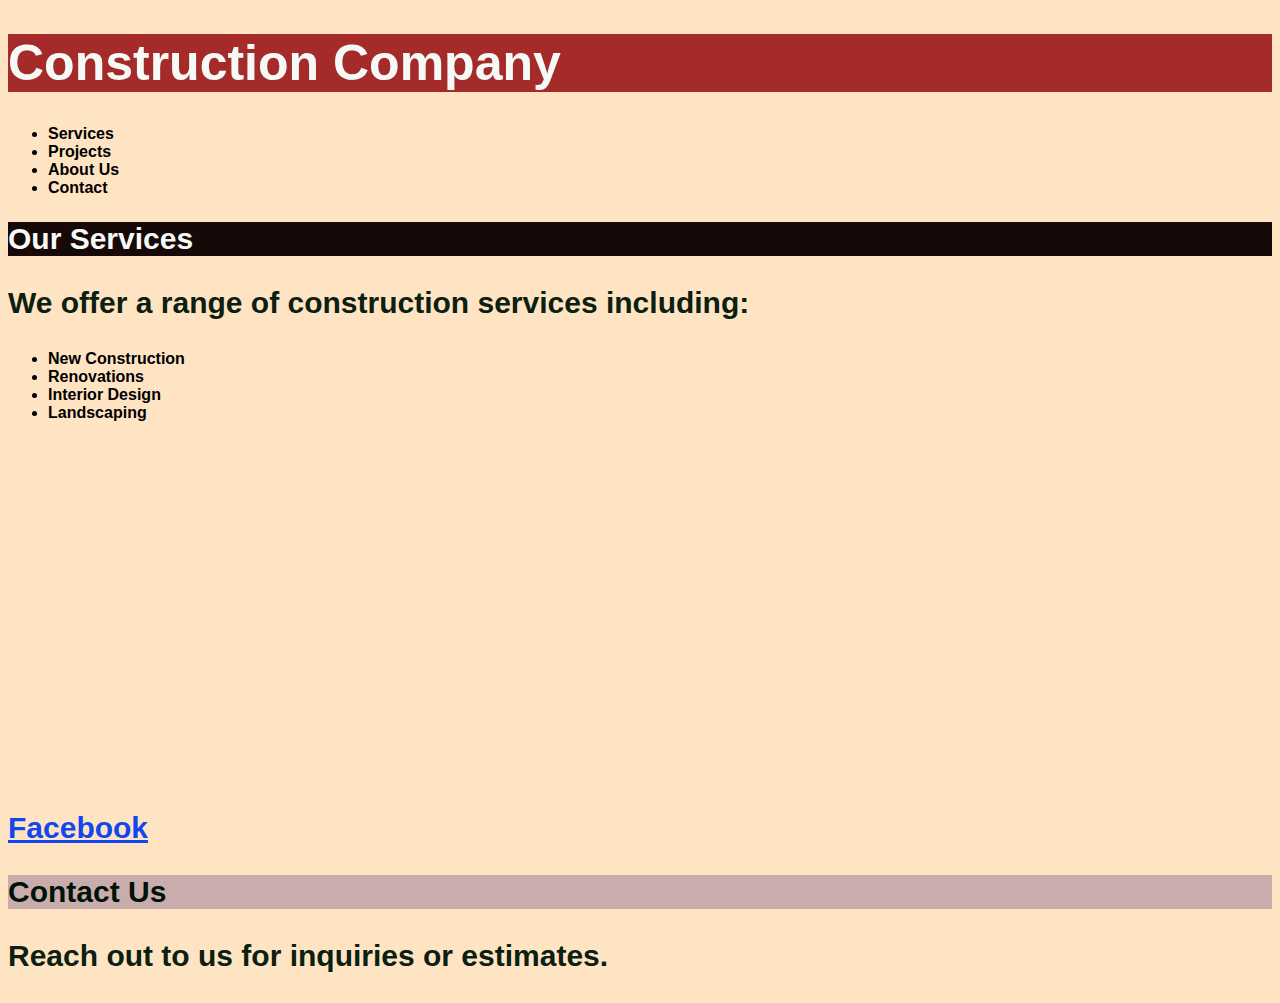
<file: Temmy.html>
<!DOCTYPE html>
<html lang="en">
<head>
    <meta charset="UTF-8">
    <meta name="viewport" content="width=device-width, initial-scale=1.0">
    <title>My first website</title>
    <link rel="stylesheet" href="style2.css">
</head>
<body>
        <h1>Construction Company</h1>
            <ul>
                <li><b>Services</b></a></li>
                <li><b>Projects</b></a></li>
                <li><b>About Us</b></a></li>
                <li><b>Contact</b></a></li>
            </ul>
            <h2>Our Services</h2>
            <p><b>We offer a range of construction services including:</b></p>
            <ul>
                <li><b>New Construction</b></li>
                <li><b>Renovations</b></li>
                <li><b>Interior Design</b></li>
                <li><b>Landscaping</b></li>
            </ul>
        <a href="https://www.facebook.com"><b>Facebook</b></a> 
        <video src="https://assets.mixkit.co/videos/preview/mixkit-buildings-under-construction-aerial-view-4010-large.mp4"></video>
<h3>Contact Us</h3>
        <p><b>Reach out to us for inquiries or estimates.</b></p>     
</body>
</html>
</file>
<file: style2.css>
body{
        font-family: Arial, sans-serif;
        background-color: bisque;
}

h1{
    color: rgb(246, 250, 247);
    font-size: 50px;
    font-family: 'Segoe UI', Tahoma, Geneva, Verdana, sans-serif;
    background-color: brown;
}

video{
    height: 400px;
    width: 400px ;
    border-radius: 200px;
    image-resolution: 200px;
}
h2{
    color: rgb(246, 250, 247);
    font-size: 30px;
    font-family: 'Segoe UI', Tahoma, Geneva, Verdana, sans-serif;
    background-color: rgb(24, 9, 9);
}

p{
    color: rgb(11, 32, 16);
    font-size: 30px;
    font-family: 'Segoe UI', Tahoma, Geneva, Verdana, sans-serif; 
}

h3{
    color: rgb(1, 19, 6);
    font-size: 30px;
    font-family: 'Segoe UI', Tahoma, Geneva, Verdana, sans-serif;
    background-color: rgb(201, 173, 173);
}

a{
    color: rgb(18, 70, 238);
    font-size: 30px;
    font-family: 'Segoe UI', Tahoma, Geneva, Verdana, sans-serif;
}
</file>
